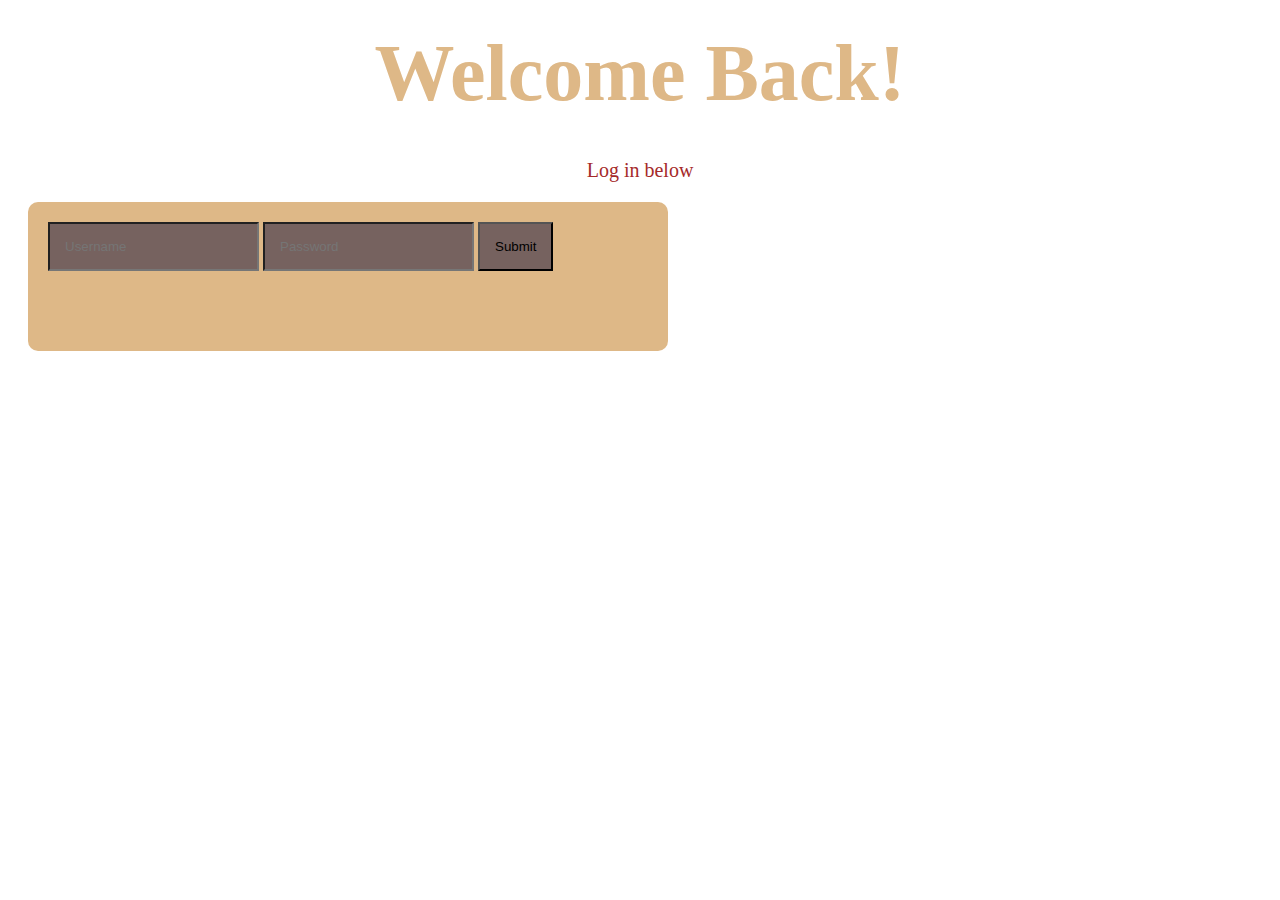
<file: Login.html>
<!DOCTYPE html>
<html lang="en">
<head>
    <meta charset="UTF-8">
    <meta name="viewport" content="width=device-width, initial-scale=1.0">
    <title>Login</title>
    <link rel="stylesheet" href="style.css">
</head>
<body>
    <h1> Welcome Back!</h1>
    <p> Log in below</p>

<Form>
    <input type="Username" placeholder="Username" />
    <input type="Password" placeholder="Password" />

    <input type="submit"
</Form>
</body>
</html>
</file>
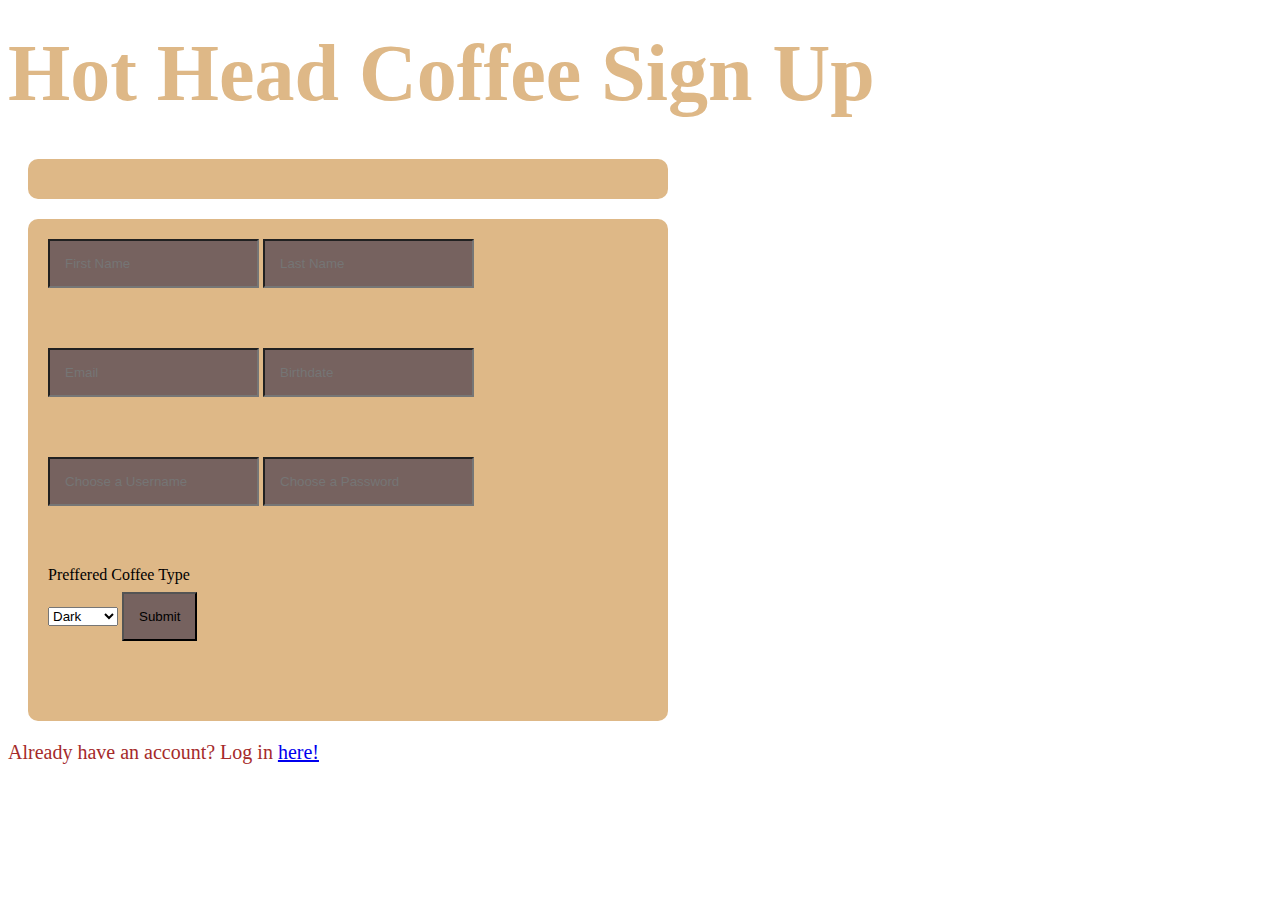
<file: SignupForm.html>
<!DOCTYPE html>
<html lang="en">
<head>
    <meta charset="UTF-8">
    <meta name="viewport" content="width=device-width, initial-scale=1.0">
    <title>Hot Head Coffee</title>
    <link rel="stylesheet" href="style.css">
</head>
<body>
    <h1 class="Title">Hot Head Coffee Sign Up</h1>
    <form action="#"></form>

    <!--Form begins here-->
<form>
    <input type="Name" placeholder="First Name" />
    <input type="text" placeholder="Last Name" />
    <input type="email" placeholder="Email" />
    <input type="text" placeholder="Birthdate" />
    <input type="Username" placeholder="Choose a Username" />
    <input type="Password" placeholder="Choose a Password" />

<label for="Preffered-coffee-Type">Preffered Coffee Type</label>

    <select id="Coffee-Type" name="Preffered Coffee Type">
        <option value="Dark">Dark</option>
        <option value="Medium">Medium</option>
        <option value="Light">Light</option>
        <option value="Blonde">Blonde</option>


    </select>


    </label>

<input type="submit" id="done!" placeholder="done!"

<!-- id prefer instead of the button saying submit that it would say done -->

</form>


<p class="question">Already have an account? Log in <a href="Login.html"\> here!</a></p>

</body>
</html>
</file>
<file: style.css>
header {
    text-align: center;
    border: 50px;
    padding: 80px;
    font-size: 80px;
    color: burlywood;
}


/* I was trying to put the image below the words & could not figure it out */

img {
    border-radius: 20px;
    display: inline-block;
    flex-wrap: wrap;

}

/* how do I change the color of the links instead of staying blue and looking bad like that? */



h1 {
    text-align: center;
    font-size: 80px;
    color: burlywood;
    margin: 0; /* Removes default margin */
    padding: 20px 0; /* Adds space above and below the heading */
}

/* how do i change the link colors from blue? */

nav {
    padding: 20px;
    justify-content: space-around;
    background-color: burlywood;
    display: flex;
}

p {
    font-size: 20px;
    text-align: center;
    color:brown
}

h3 {
    text-align: center;
    font-size: 40px;
    color: orange;
}

/* Below is CSS for Signup Form */

form {
    max-width: 600px;
    margin: 20px;
    padding: 20px;
    border-radius: 10px;
    background-color:burlywood
}

input {
    background-color: #76625f;
    padding: 15px;
    margin-block-end: 10%;
    cursor: pointer;
}



label {
    display: block;
    font-weight:lighter;
    font-size: 16px;
    margin-bottom: 8px;

}

.Title {
    text-align: left;
    font-size: 50;

}
.question {
    text-align: left;
}
/* i would like to add the p { that is also in the sign up form but i know it will get mixed up because there is antoher p element already in here. how can i get better at sorting out my elements? */


/* Coffee Cup and Steam Styling */


.coffee-container {
    position: relative;
    display: inline-block;
    margin: 20px auto;
}

.coffee-cup {
    width: 250px; /* Adjust width for the coffee cup */
    height: auto;
    border-radius: 10px;
}

/* Steam effect styling */
.steam {
    position: absolute;
    bottom: 100%;
    width: 50px;
    height: 50px;
    background: rgba(255, 255, 255, 0.6);
    border-radius: 50%;
    animation: steam 4s infinite;
    opacity: 0;
    transform: scale(0.5);
}

.steam:nth-child(2) {
    left: 30%;
    animation-delay: 1s;
}

.steam:nth-child(3) {
    left: 60%;
    animation-delay: 2s;
}

/* Steam Keyframes Animation */
@keyframes steam {
    0% {
        opacity: 0;
        transform: translateY(0) scale(0.5);
    }
    50% {
        opacity: 0.5;
        transform: translateY(-20px) scale(1);
    }
    100% {
        opacity: 0;
        transform: translateY(-40px) scale(1.5);
    }
}
</file>
